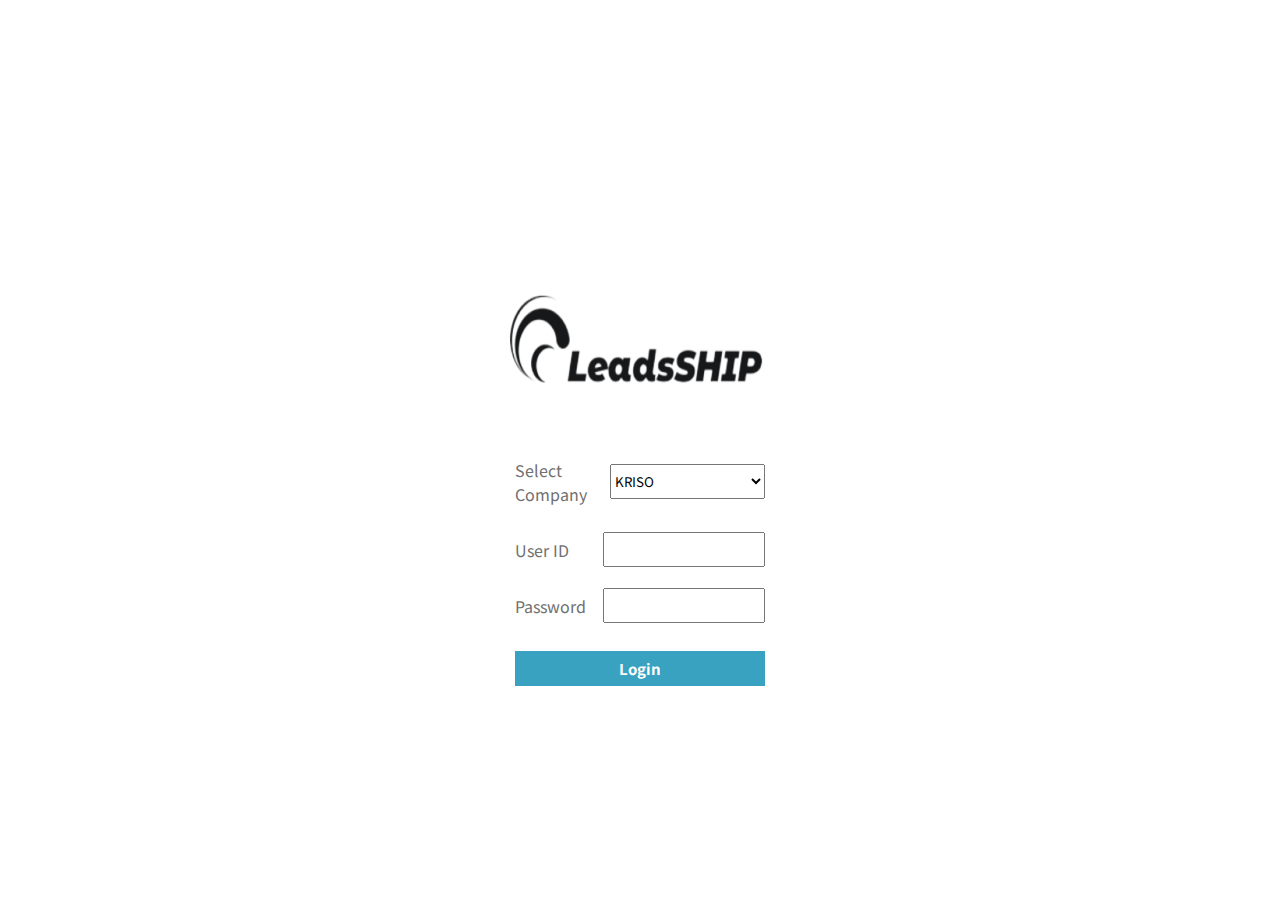
<file: public/index.html>
<!DOCTYPE html>
<html lang="en">

<head>
    <meta charset="UTF-8">
    <meta name="viewport" content="width=device-width, initial-scale=1.0">

    <meta http-equiv="Cache-Control" content="no-cache, no-store, must-revalidate">
    <meta http-equiv="Pragma" content="no-cache">
    <meta http-equiv="Expires" content="0">

    <title>HPC Job Manager</title>

    <!-- jQuery 3.7.1 -->
    <script src="https://code.jquery.com/jquery-3.7.1.min.js"></script>

    <link rel="stylesheet" type="text/css" href="./css/login.css">
    <link rel="stylesheet" type="text/css" href="./css/common.css">
    <script type="text/javascript" src="./js/common.js"></script>
</head>

<body>
    <div class="header"></div>
    <div id="wrap">
        <div class="logo">
            <img src="./lib/images/leadship.png" alt="logo">
        </div>
        <div class="container">
            <div class="select-box">
                <p>Select Company</p>
                <select>
                    <option>KRISO</option>
                    <option>케이조선</option>
                    <option>대한조선</option>
                    <option>HJ중공업</option>
                    <option>대선조선</option>
                    <option>극동선박설계</option>
                </select>
            </div>

            <div class="input-box">
                <p>User ID</p>
                <input id="user_id" type="text" name="user_id">
            </div>

            <div class="input-box">
                <p>Password</p>
                <input id="password" type="password" name="password">
            </div>
            <button id="btnLogin" type="button" class="btn-login">Login</button>
        </div>
    </div>
    <div class="footer"></div>
</body>

<script>

    $("#btnLogin").click(function () {

        var data = { Id: $("#user_id").val(), Passwd: $("#password").val() }
        var res = callAjax("leadLogin", data, $("#user_id").val())

    });
</script>

</html>
</file>
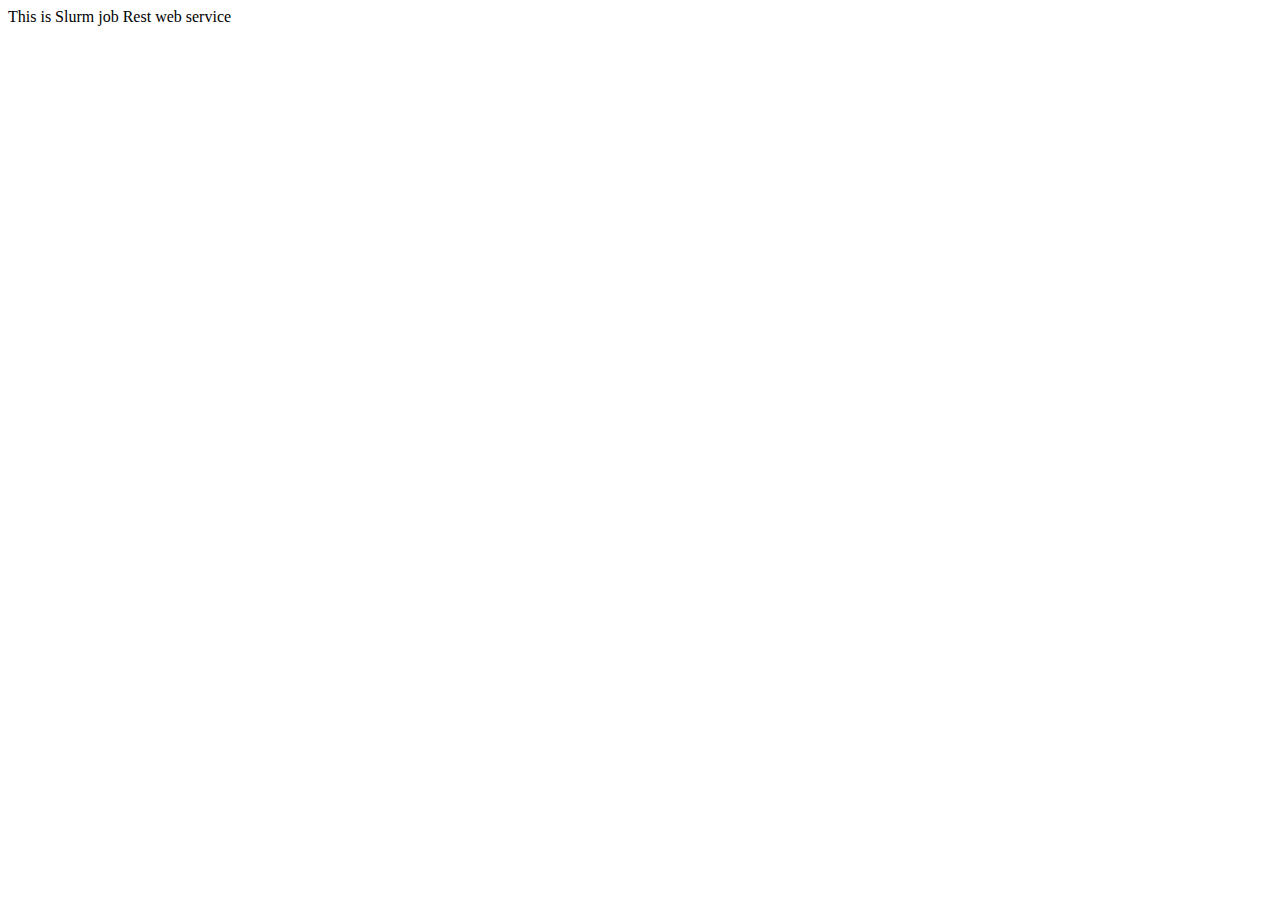
<file: FtpTest/public/index.html>
<!DOCTYPE html>
<html lang="en">
<head>
    <meta charset="UTF-8">
    <meta http-equiv="X-UA-Compatible" content="IE=edge">
    <meta name="viewport" content="width=device-width, initial-scale=1.0">
    <title>Document</title>
</head>
<body>
    This is Slurm job Rest web service 
</body>
</html>
</file>
<file: public/css/login.css>
@import url('./palette.css');

#wrap {
  width: 50%;
  height: 85%;
  margin: auto;
  display: flex;
  flex-direction: column;
  justify-content: center;
  align-items: center;
}

.header-icon {
  display: none;
}

.container {
  width: 45%;
  padding: 2% 3%;
  border: 1px var(--color-light-gray);
  height: 10%;
}


.input_area {
  display: flex;
  flex-direction: column;
  width: 30%;
}

.select-box {
  display: flex;
  justify-content: space-between;
  align-items: center;
}

.select-box>select {
  height: 35px;
  width: 200px;
}

.input-box {
  display: flex;
  border-radius: 15px;
  align-items: center;
  width: 100%;
  justify-content: space-between;
}

/* .input-box>img {
  height: 24px;
  padding: 0 10px;
} */

.input-box>input {
  height: 35px;
  width: 65%;
  /* display: flex;
  justify-content: flex-end; */
}

.select-box>p,
.input-box>p {
  color: var(--color-gray);
}

/* .input-box>input:focus {
  outline: blue;
} */

.btn-login {
  margin-top: 7%;
  border: none;
  color: white;
  background: var(--color-mint);
  width: 100%;
  height: 35px;
  font-size: 15px;
  font-weight: bold;
}

.btn-login:hover {
  cursor: pointer;
}
</file>
<file: public/css/common.css>
html,
body {
    width: 100%;
    height: 100%;
    overflow: hidden;
    margin: 0;
}

.header {
    width: 100%;
    display: flex;
    justify-content: space-between;
    padding: 5px 7px;
}

.header-icon>img {
    width: 18px;
}

.header-icon>img:hover {
    cursor: pointer;
}

.header>p {
    margin: 0;
    font-weight: var(--weight-regular);
    font-size: 13px;
}

.logo {
    display: flex;
    justify-content: center;
    margin-bottom: 2%;
}

.logo>img {
    width: 80%;
}

.footer {
    display: flex;
    flex-direction: column;
    align-items: center;
    font-weight: var(--weight-regular);
    font-size: 15px;
    line-height: 1.3;
}
</file>
